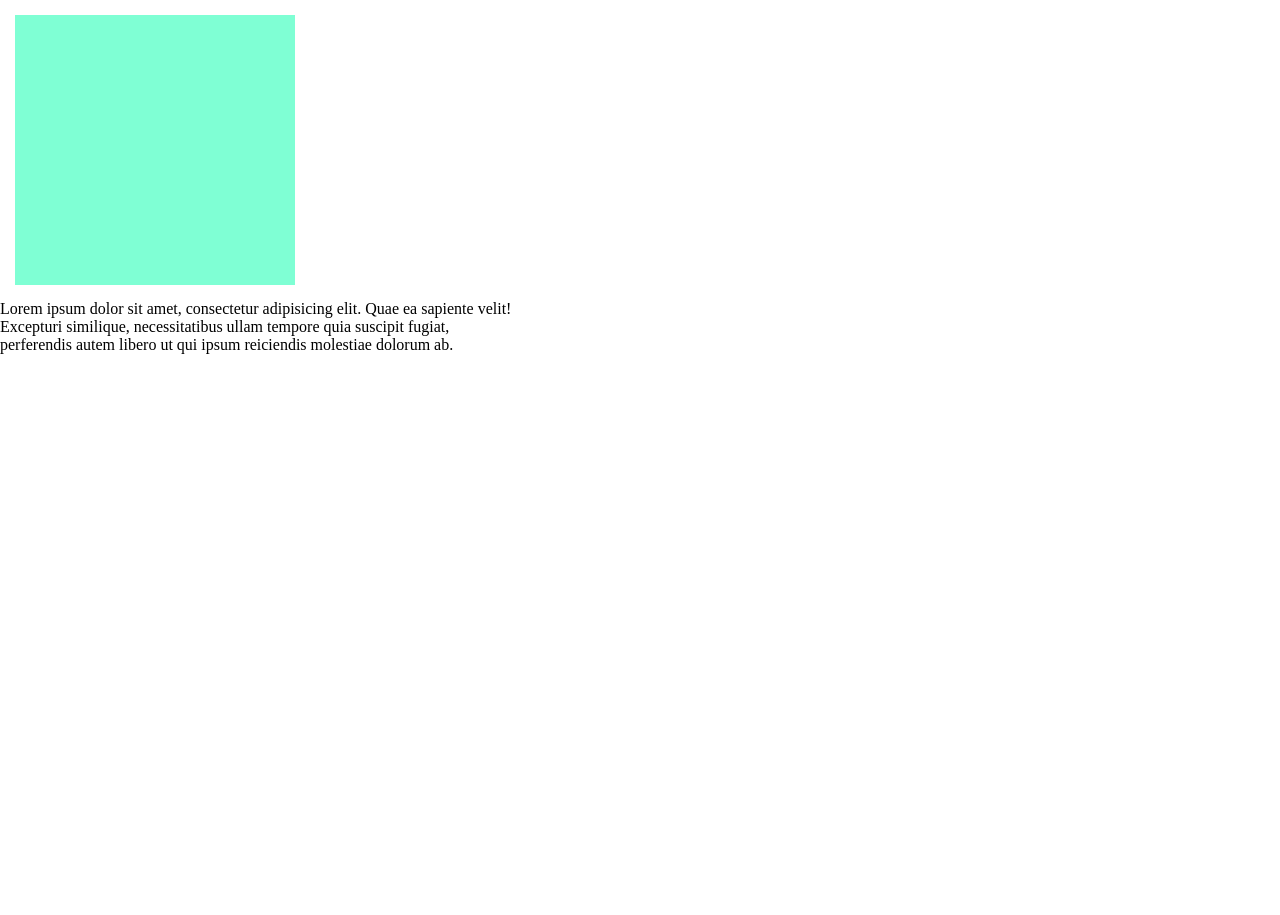
<file: index.html>
<!DOCTYPE html>
<html lang="en">
<head>
    <meta charset="UTF-8">
    <meta name="viewport" content="width=device-width, initial-scale=1.0">
    <title>Document</title>
    <link rel="stylesheet" href="style.css">
</head>
<body>
    <div id ="main"> </div>
    Lorem ipsum dolor sit amet, consectetur adipisicing elit. Quae ea sapiente velit! 
    <br>Excepturi similique, necessitatibus ullam tempore quia suscipit fugiat,
    <br> perferendis autem libero ut qui ipsum reiciendis molestiae dolorum ab.

    <!-- <img src="https://cdn.pixabay.com/photo/2024/07/13/07/40/cars-8891625_1280.jpg" alt="car image"> -->
</body>
</html>
</file>
<file: style.css>
*{
    margin:0;
    padding:0;
    box-sizing: border-box;
}

html,body{
    width:100%;
    height:100%;
}
#main{
    height: 270px;
    width:280px;
    background-color: aquamarine;
    margin: 15px;
}
</file>
